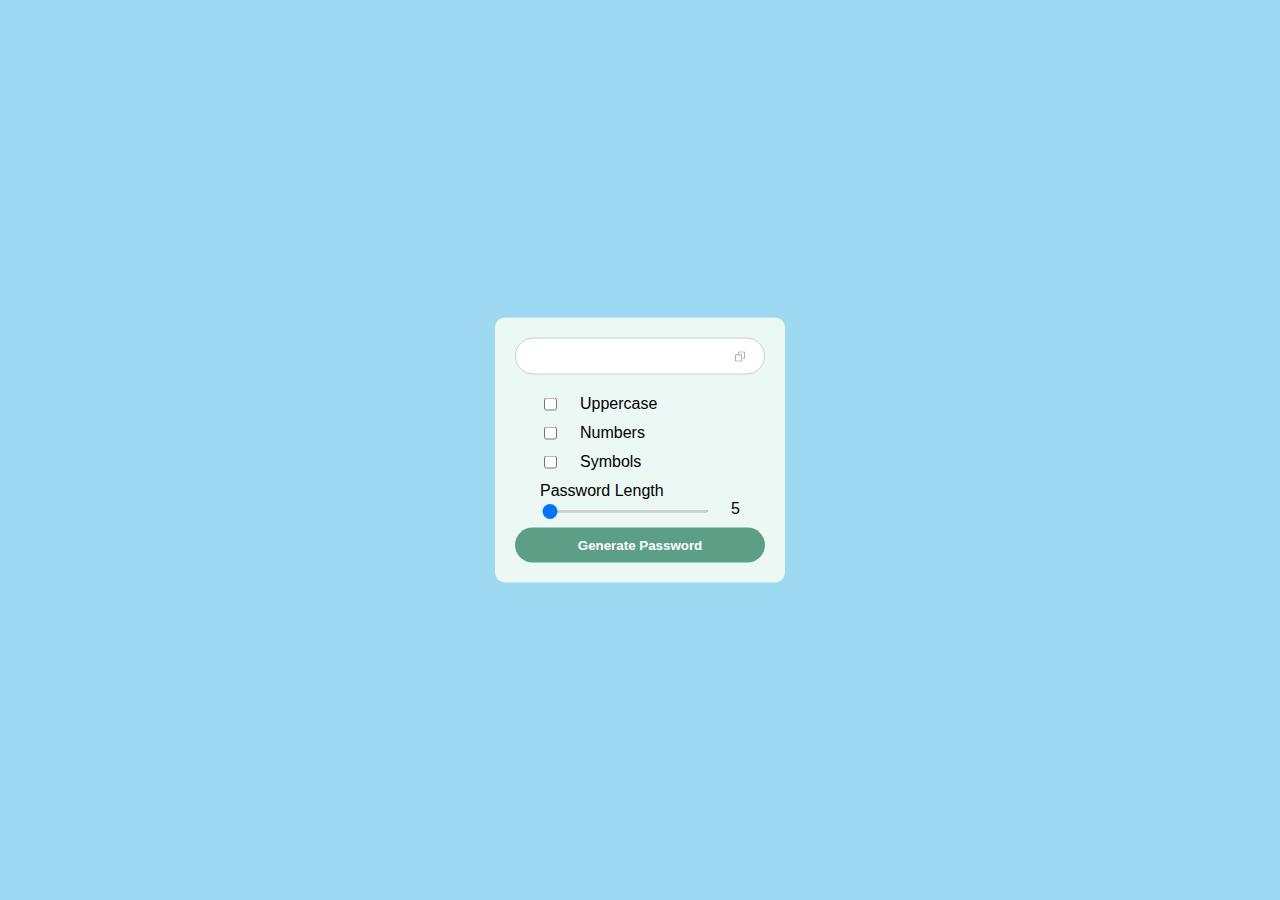
<file: 08-second-test/Password-generation/index.html>
<!-- 标记样式 -->
<!DOCTYPE html>
<html lang="en">

<head>
  <meta charset="UTF-8" />
  <meta name="viewport" content="width=device-width, initial-scale=1.0" />
  <link rel="stylesheet" href="./app.css">
  <title>Password-generation</title>
</head>

<body>
  <div id="app">
    <div class="generate-pass">
      <input type="text">
      <span class="copy">
        <svg xmlns="http://www.w3.org/2000/svg" xmlns:xlink="http://www.w3.org/1999/xlink" version="1.1"
          viewBox="0 0 460 460" style="enable-background:new 0 0 460 460;" xml:space="preserve" data-js-selector="copy">
          <path
            d="M425.934,0H171.662c-18.122,0-32.864,14.743-32.864,32.864v77.134h30V32.864c0-1.579,1.285-2.864,2.864-2.864h254.272     c1.579,0,2.864,1.285,2.864,2.864v254.272c0,1.58-1.285,2.865-2.864,2.865h-74.729v30h74.729     c18.121,0,32.864-14.743,32.864-32.865V32.864C458.797,14.743,444.055,0,425.934,0z">
          </path>
          <path
            d="M288.339,139.998H34.068c-18.122,0-32.865,14.743-32.865,32.865v254.272C1.204,445.257,15.946,460,34.068,460h254.272     c18.122,0,32.865-14.743,32.865-32.864V172.863C321.206,154.741,306.461,139.998,288.339,139.998z M288.341,430H34.068     c-1.58,0-2.865-1.285-2.865-2.864V172.863c0-1.58,1.285-2.865,2.865-2.865h254.272c1.58,0,2.865,1.285,2.865,2.865v254.273h0.001     C291.206,428.715,289.92,430,288.341,430z">
          </path>
        </svg>
      </span>
    </div>
    <div class="inputs">
      <label for="uppercase" data-js-selector="checkbox">
        <input type="checkbox" id="uppercase">
        Uppercase
      </label>
      <label for="numbers" data-js-selector="checkbox">
        <input type="checkbox" id="numbers">
        Numbers
      </label>
      <label for="symbols" data-js-selector="checkbox">
        <input type="checkbox" id="symbols">
        Symbols
      </label>
      <div class="input-group">
        Password Length
        <div class="slider-container">
          <input type="range" min="5" max="20" value="5" class="slider" data-js-selector="slider">
          <span class="value">5</span>
        </div>
      </div>
    </div>
    <button data-js-selector="button">Generate Password</button>

  </div>
  <script src="./app.js"></script>
</body>

</html>
</file>
<file: 08-second-test/Password-generation/app.css>
/* 样式 */

body {
  background: #9ddaf2;
  font-family: 'Gill Sans', 'Gill Sans MT', Calibri, 'Trebuchet MS', sans-serif;
}

#app {
  position: absolute;
  top: 50%;
  left: 50%;
  transform: translate(-50%, -50%);
  width: 250px;
  background: #ebf8f4;
  border-radius: 10px;
  box-shadow: 1px 1px 5px 0 10px 20px rgb(0 0 0 / 15%);
  padding: 20px;
}

.generate-pass {
  position: relative;
  margin-bottom: 20px;
}

.generate-pass input {
  border: 1px solid #ccc;
  border-radius: 20px;
  padding: 10px 20px;
  color: #878787;
  width: 100%;
  box-sizing: border-box;
}

.generate-pass .copy {
  position: absolute;
  top: 50%;
  right: 20px;
  transform: translateY(-50%);
  cursor: pointer;
  width: 10px;
  fill: #878787;
}

.inputs {
  width: 80%;
  margin: 0 auto;
}

label {
  display: flex;
  gap: 20px;
}

label input {
  pointer-events: none;
}

label,
.input-group {
  margin-bottom: 10px;
}

.slider-container {
  display: flex;
  gap: 20px;
}

.slider {
  width: 100%;
  height: 3px;
  margin-top: 10px;
}

button {
  background: #5ba086;
  color: #fff;
  font-weight: bold;
  padding: 10px 20px;
  border-radius: 20px;
  border: 0;
  cursor: pointer;
  width: 100%;
}
</file>
